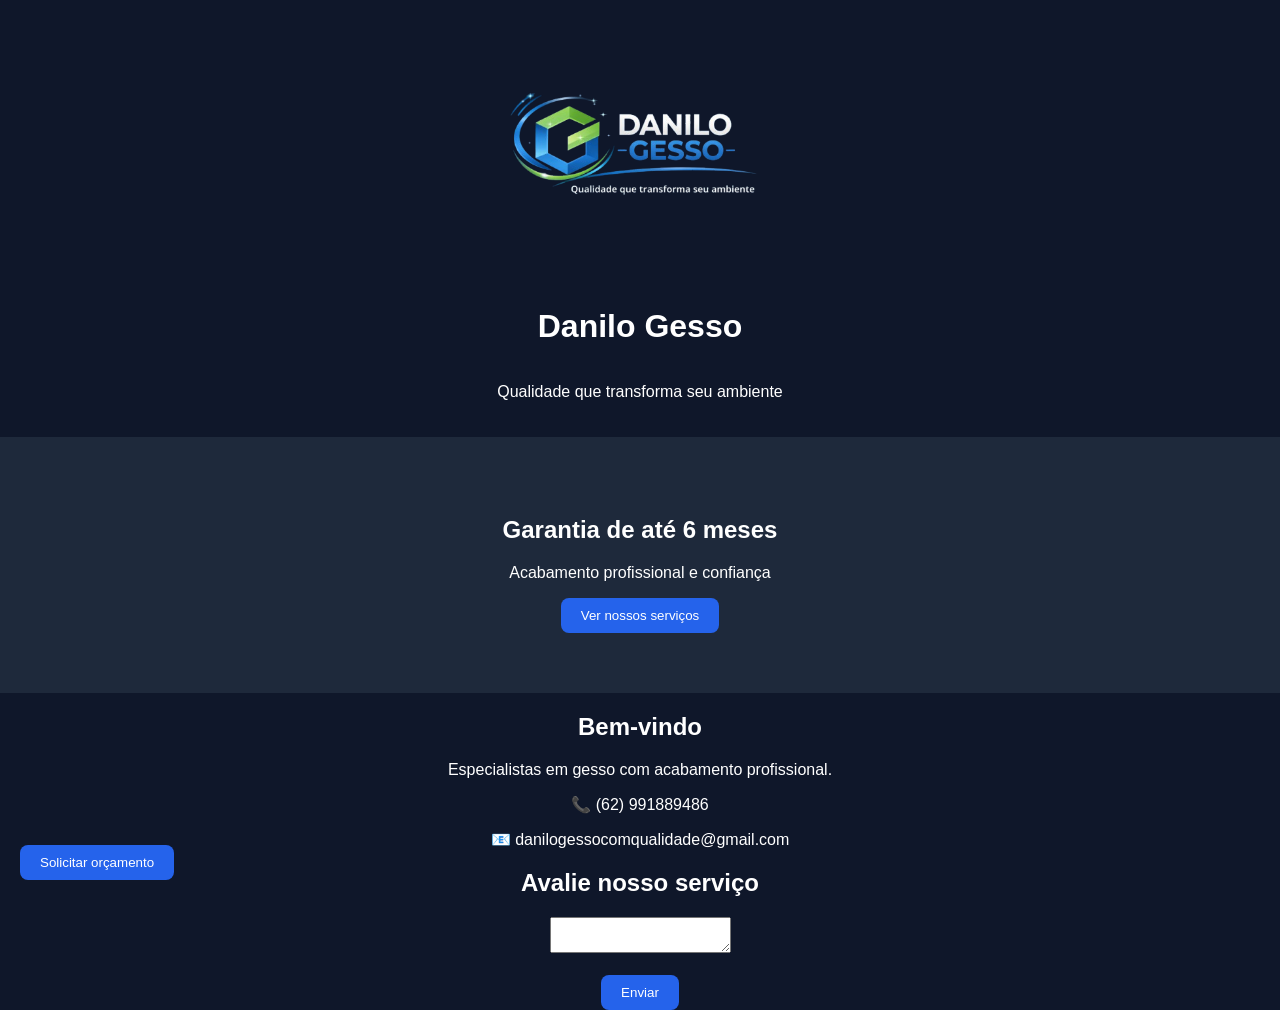
<file: index.html>
<!DOCTYPE html>
<html lang="pt-br">
<head>
<meta charset="UTF-8">
<meta name="viewport" content="width=device-width, initial-scale=1.0">
<title>Danilo Gesso</title>
<link rel="stylesheet" href="style.css">
</head>

<body>

<header>
    <img src="img/logo.png" class="logo">
    <h1>Danilo Gesso</h1>
    <p>Qualidade que transforma seu ambiente</p>
</header>

<section class="hero">
    <h2>Garantia de até 6 meses</h2>
    <p>Acabamento profissional e confiança</p>
    <button onclick="irServicos()">Ver nossos serviços</button>
</section>

<section class="info">
    <h2>Bem-vindo</h2>
    <p>Especialistas em gesso com acabamento profissional.</p>
    <p>📞 (62) 991889486</p>
    <p>📧 danilogessocomqualidade@gmail.com</p>
</section>

<section class="avaliacoes">
    <h2>Avalie nosso serviço</h2>
    <textarea id="avaliacaoTexto"></textarea><br><br>
    <button onclick="enviarAvaliacao()">Enviar</button>
    <div id="listaAvaliacoes"></div>
</section>

<div class="orcamento">
    <button onclick="abrirOpcoes()">Solicitar orçamento</button>
</div>

<div id="modal" class="modal">
    <div class="modal-box">
        <h3>Escolha o serviço</h3>
        <select id="servico">
            <option>Rebaixamento</option>
            <option>Forro</option>
            <option>Gesso</option>
            <option>Molduras</option>
            <option>Cortineiras</option>
            <option>Sancas</option>
            <option>Divisórias</option>
            <option>Reparos</option>
        </select>
        <button onclick="enviarWhats()">Continuar</button>
    </div>
</div>

<script src="script.js"></script>
</body>
</html>
</file>
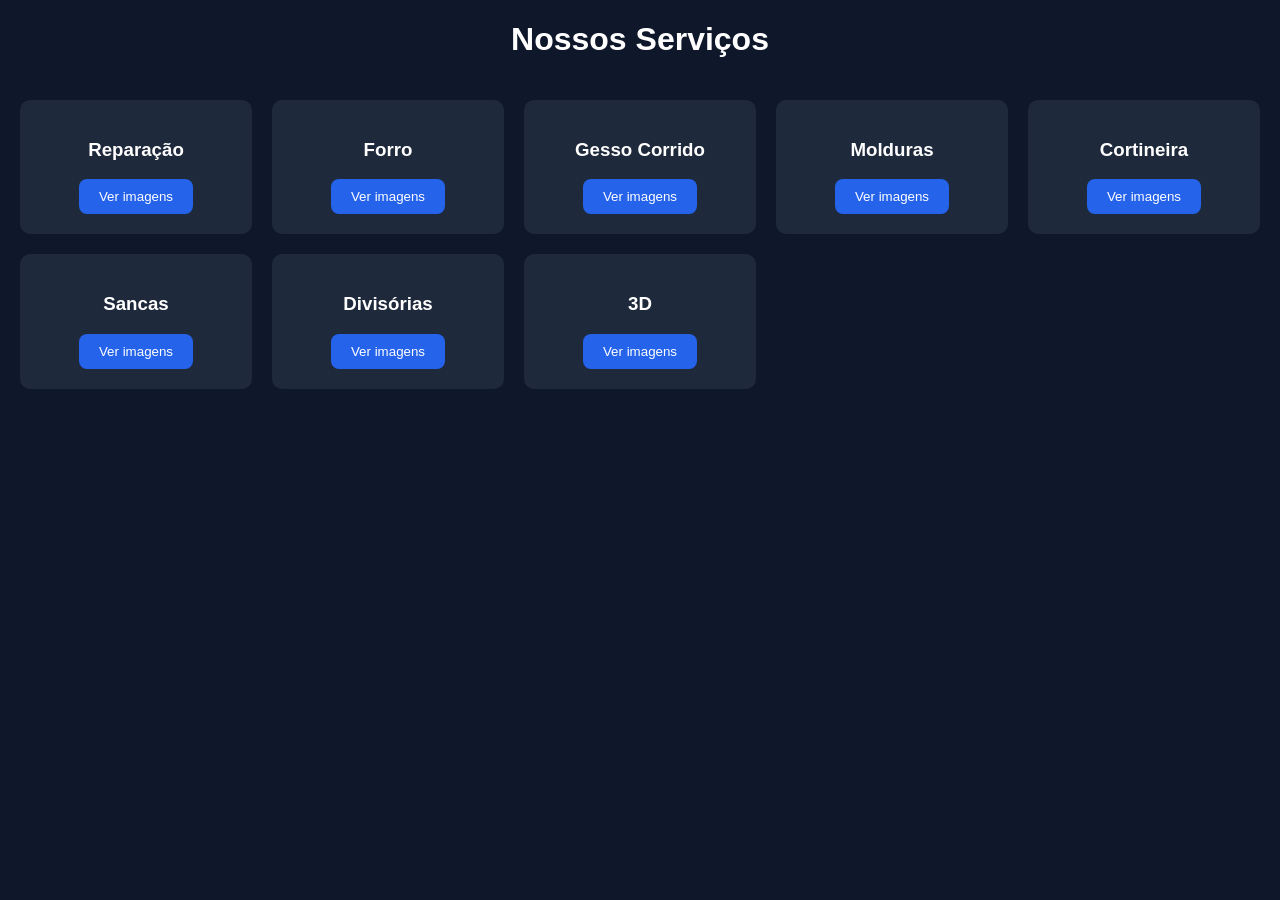
<file: servicos.html>
<!DOCTYPE html>
<html lang="pt-br">
<head>
<meta charset="UTF-8">
<meta name="viewport" content="width=device-width, initial-scale=1.0">
<title>Serviços</title>
<link rel="stylesheet" href="style.css">
</head>

<body>

<h1>Nossos Serviços</h1>

<div class="grid">

<div class="card"><h3>Reparação</h3><button onclick="abrirGaleria('reparacao')">Ver imagens</button></div>
<div class="card"><h3>Forro</h3><button onclick="abrirGaleria('forro')">Ver imagens</button></div>
<div class="card"><h3>Gesso Corrido</h3><button onclick="abrirGaleria('gesso-corrido')">Ver imagens</button></div>
<div class="card"><h3>Molduras</h3><button onclick="abrirGaleria('moldura')">Ver imagens</button></div>
<div class="card"><h3>Cortineira</h3><button onclick="abrirGaleria('cortineira')">Ver imagens</button></div>
<div class="card"><h3>Sancas</h3><button onclick="abrirGaleria('sanca')">Ver imagens</button></div>
<div class="card"><h3>Divisórias</h3><button onclick="abrirGaleria('divisoria')">Ver imagens</button></div>
<div class="card"><h3>3D</h3><button onclick="abrirGaleria('3d')">Ver imagens</button></div>

<div id="galeria" class="galeria">
    <span onclick="fecharGaleria()" class="fechar">X</span>

    <div id="imagens"></div>

    <a id="whats" target="_blank" class="btn-whats">Solicitar orçamento</a>
</div>

<script src="script.js"></script>
</body>
</html>
</file>
<file: style.css>
body {
    margin: 0;
    font-family: Arial;
    background: #0f172a;
    color: white;
    text-align: center;
}

header {
    display: flex;
    flex-direction: column;
    align-items: center; /* CENTRALIZA PERFEITO */
    text-align: center;
    padding: 20px;
}

.logo {
    width: 400px;
    display: block;
    margin: 0 auto; /* GARANTE CENTRALIZAÇÃO */
}
.hero {
    padding: 60px 20px;
    background: #1e293b;
}

button {
    background: #2563eb;
    color: white;
    border: none;
    padding: 10px 20px;
    border-radius: 8px;
    cursor: pointer;
}

.grid {
    display: grid;
    grid-template-columns: repeat(auto-fit, minmax(200px,1fr));
    gap: 20px;
    padding: 20px;
}

.card {
    background: #1e293b;
    padding: 20px;
    border-radius: 10px;
}

.galeria {
    display: none;
    position: fixed;
    top: 0;
    left: 0;

    width: 100%;
    height: 100%;

    background: black;

    overflow-y: auto; /* 🔥 ISSO LIBERA O SCROLL */
    padding-top: 60px;
}

#imagens img {
    width: 300px;
    margin: 10px;
}

.fechar {
    position: absolute;
    top: 20px;
    right: 30px;
    font-size: 30px;
}

.btn-whats {
    position: fixed;
    bottom: 20px;
    right: 20px;
    background: green;
    padding: 15px;
    border-radius: 50px;
}

.orcamento {
    position: fixed;
    bottom: 20px;
    left: 20px;
}

.modal {
    display: none;
    position: fixed;
    top: 0;
    left: 0;

    width: 100%;
    height: 100%;

    background: rgba(0,0,0,0.8);

    justify-content: center;
    align-items: center;

    z-index: 9999; /* ISSO RESOLVE */
}
.modal-box {
    background: #1e293b;
    padding: 25px;
    border-radius: 10px;
    text-align: center;
    width: 90%;
    max-width: 300px;
}

.modal-box select {
    width: 100%;
    padding: 10px;
    margin: 15px 0;
    border-radius: 5px;
}
#imagens {
    display: flex;
    flex-wrap: wrap;
    justify-content: center;
}

#imagens img {
    width: 300px;
    margin: 10px;
    border-radius: 10px;
}
</file>
